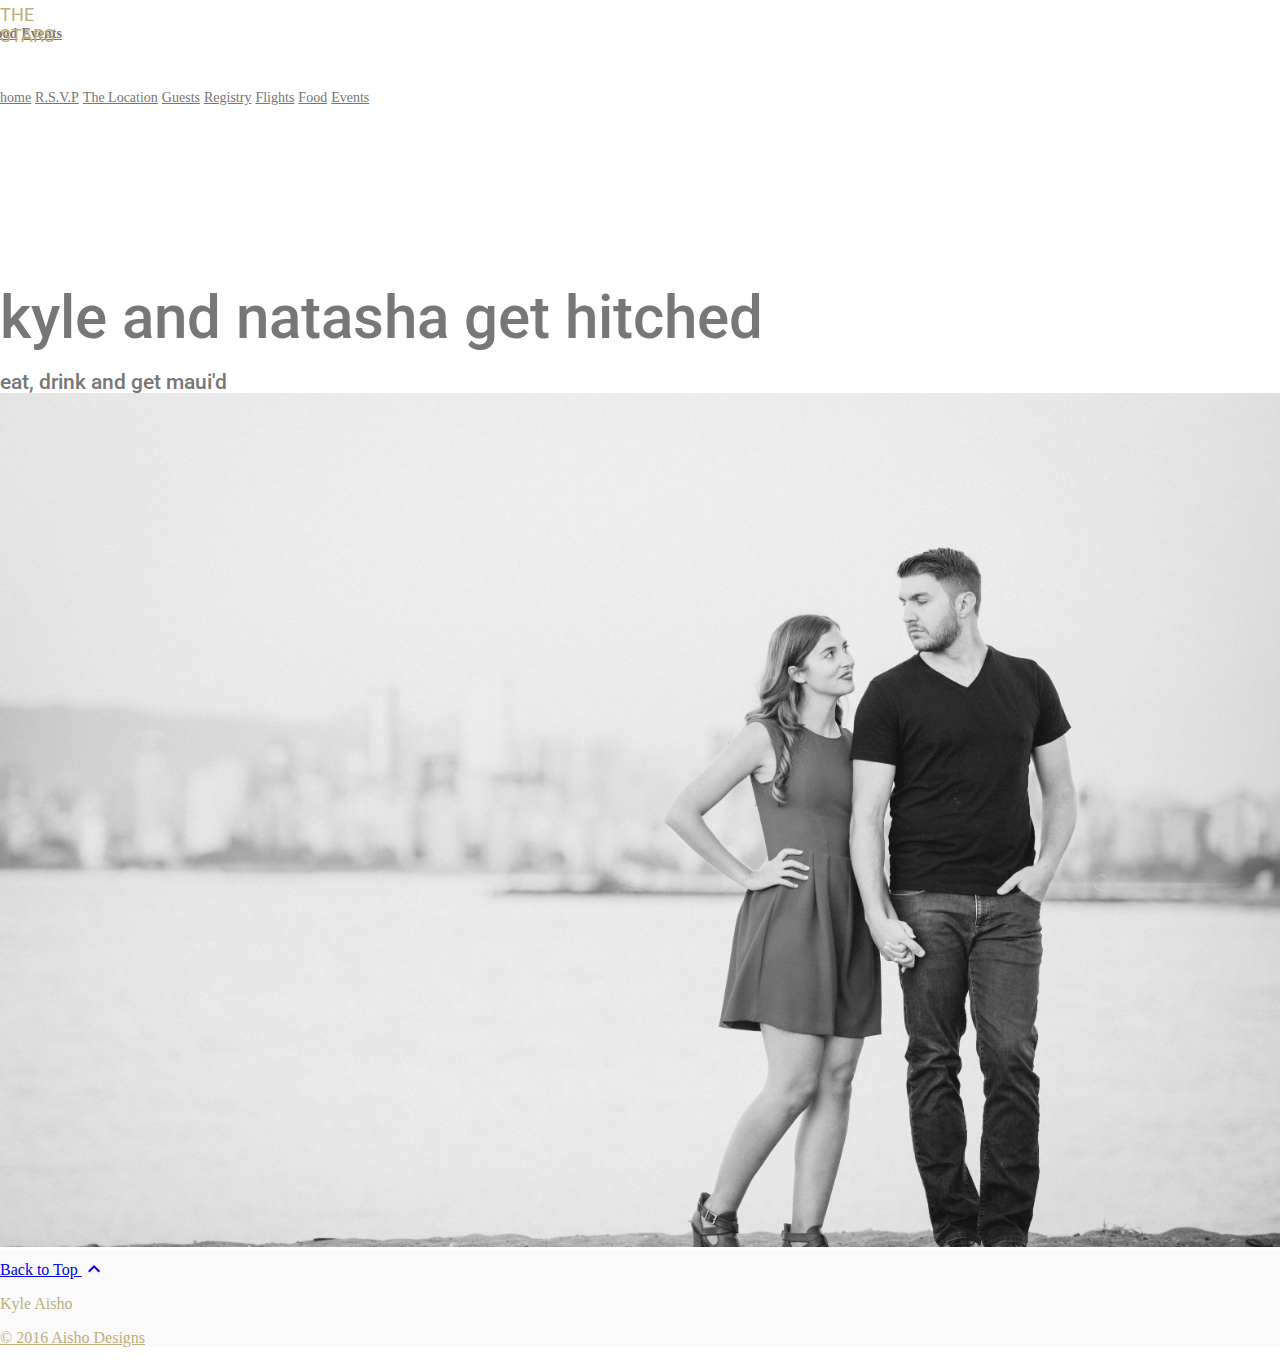
<file: index.html>
<!doctype html>
<!--
  Material Design Lite
  Copyright 2015 Google Inc. All rights reserved.

  Licensed under the Apache License, Version 2.0 (the "License");
  you may not use this file except in compliance with the License.
  You may obtain a copy of the License at

      https://www.apache.org/licenses/LICENSE-2.0

  Unless required by applicable law or agreed to in writing, software
  distributed under the License is distributed on an "AS IS" BASIS,
  WITHOUT WARRANTIES OR CONDITIONS OF ANY KIND, either express or implied.
  See the License for the specific language governing permissions and
  limitations under the License
-->

<html lang="en">
  <head>
    <meta charset="utf-8">
    <meta http-equiv="X-UA-Compatible" content="IE=edge">
    <meta name="description" content="Wedding website for Kyle Aisho and Natasha Alexander">
    <meta name="viewport" content="width=device-width, initial-scale=1.0, minimum-scale=1.0">
    <title>Kyle &amp; Natasha</title>

    <!-- Page styles -->
    <link rel="stylesheet" href="https://fonts.googleapis.com/css?family=Roboto:regular,bold,italic,thin,light,bolditalic,black,medium&amp;lang=en">
    <link rel="stylesheet" href="https://fonts.googleapis.com/icon?family=Material+Icons">
    <link rel="stylesheet" href="https://code.getmdl.io/1.2.1/material.min.css">
    <link rel="stylesheet" href="styles.css">
    <style>
    #view-source {
      position: fixed;
      display: block;
      right: 0;
      bottom: 0;
      margin-right: 40px;
      margin-bottom: 40px;
      z-index: 900;
    }
    </style>
  </head>
  <body>
    <div class="mdl-layout mdl-js-layout mdl-layout--fixed-header">
      <div class="android-header mdl-layout__header mdl-layout__header--waterfall">
        <div class="mdl-layout__header-row">

          <!-- Add spacer, to align navigation to the right in desktop -->
          <div class="android-header-spacer mdl-layout-spacer"></div>
          <div class="android-search-box mdl-textfield mdl-js-textfield mdl-textfield--expandable mdl-textfield--floating-label mdl-textfield--align-right mdl-textfield--full-width">

          </div>
          <!-- Navigation -->
          <div class="android-navigation-container">
            <nav class="android-navigation mdl-navigation">
              <a class="mdl-navigation__link mdl-typography--text-uppercase" href="index.html">home</a>
              <a class="mdl-navigation__link mdl-typography--text-uppercase" href="rsvp.html">R.S.V.P</a>
              <a class="mdl-navigation__link mdl-typography--text-uppercase" href="http://nalanimaui.com/" target="_blank">Location</a>
              <a class="mdl-navigation__link mdl-typography--text-uppercase" href="details.html">Guests</a>
              <a class="mdl-navigation__link mdl-typography--text-uppercase" href="gifts.html">Registry</a>
              <a class="mdl-navigation__link mdl-typography--text-uppercase"
                 href="https://www.google.ca/flights/#search;f=YVR;t=OGG;d=2017-08-27;r=2017-09-04"
                 target="_blank">Flights</a>
              <a class="mdl-navigation__link mdl-typography--text-uppercase" href="food.html">Food</a>
              <a class="mdl-navigation__link mdl-typography--text-uppercase" href="play.html">Events</a>
            </nav>
          </div>
        </div>
      </div>

      <div class="android-drawer mdl-layout__drawer">
      <span class="mdl-layout-title">
        <p class="hamburger-title">across the stars</p>
      </span>
      <nav class="android-navigation mdl-navigation">
          <a class="mdl-navigation__link mdl-typography--text-uppercase" href="index.html">home</a>
          <a class="mdl-navigation__link mdl-typography--text-uppercase" href="rsvp.html">R.S.V.P</a>
          <a class="mdl-navigation__link mdl-typography--text-uppercase" href="http://nalanimaui.com/" target="_blank">The Location</a>
          <a class="mdl-navigation__link mdl-typography--text-uppercase" href="details.html">Guests</a>
          <a class="mdl-navigation__link mdl-typography--text-uppercase" href="gifts.html">Registry</a>
          <a class="mdl-navigation__link mdl-typography--text-uppercase"
             href="https://www.google.ca/flights/#search;f=YVR;t=OGG;d=2017-08-27;r=2017-09-04"
             target="_blank">Flights</a>
          <a class="mdl-navigation__link mdl-typography--text-uppercase" href="food.html">Food</a>
          <a class="mdl-navigation__link mdl-typography--text-uppercase" href="play.html">Events</a>
      </nav>
    </div>

      <div class="mdl-layout__content">
        <a name="top"></a>
        <div class="mdl-typography--text-center">
          <div class="logo-font android-slogan">kyle and natasha get hitched</div>
          <div class="logo-font android-sub-slogan">eat, drink and get maui'd</div>
          <div>
              <img id="img-front-page" src="images/nk_bw_city.jpg" />
          </div>

          <!-- <a href="#screens">
            <button class="android-fab mdl-button mdl-button--colored mdl-js-button mdl-button--fab mdl-js-ripple-effect">
              <i class="material-icons">expand_more</i>
            </button>
          </a> -->
        </div>


        <footer class="android-footer mdl-mega-footer">
          <div class="mdl-mega-footer--top-section">

            <div class="mdl-mega-footer--right-section">
              <a class="mdl-typography--font-light" href="#top">
                Back to Top
                <i class="material-icons">expand_less</i>
              </a>
            </div>
          </div>

          <div class="mdl-mega-footer--middle-section">
            <p class="mdl-typography" id="footerName">Kyle Aisho</p>
              <a href="www.kyleaisho.com" class="mdl-typography--font-light" id="footerLink">© 2016 Aisho Designs</p>
          </div>
        </footer>
      </div>
    </div>
    <script src="https://code.getmdl.io/1.2.1/material.min.js"></script>
    <script src="jquery-3.1.1.min.js"></script>
    <script src="scripts.js"></script>
  </body>
</html>
</file>
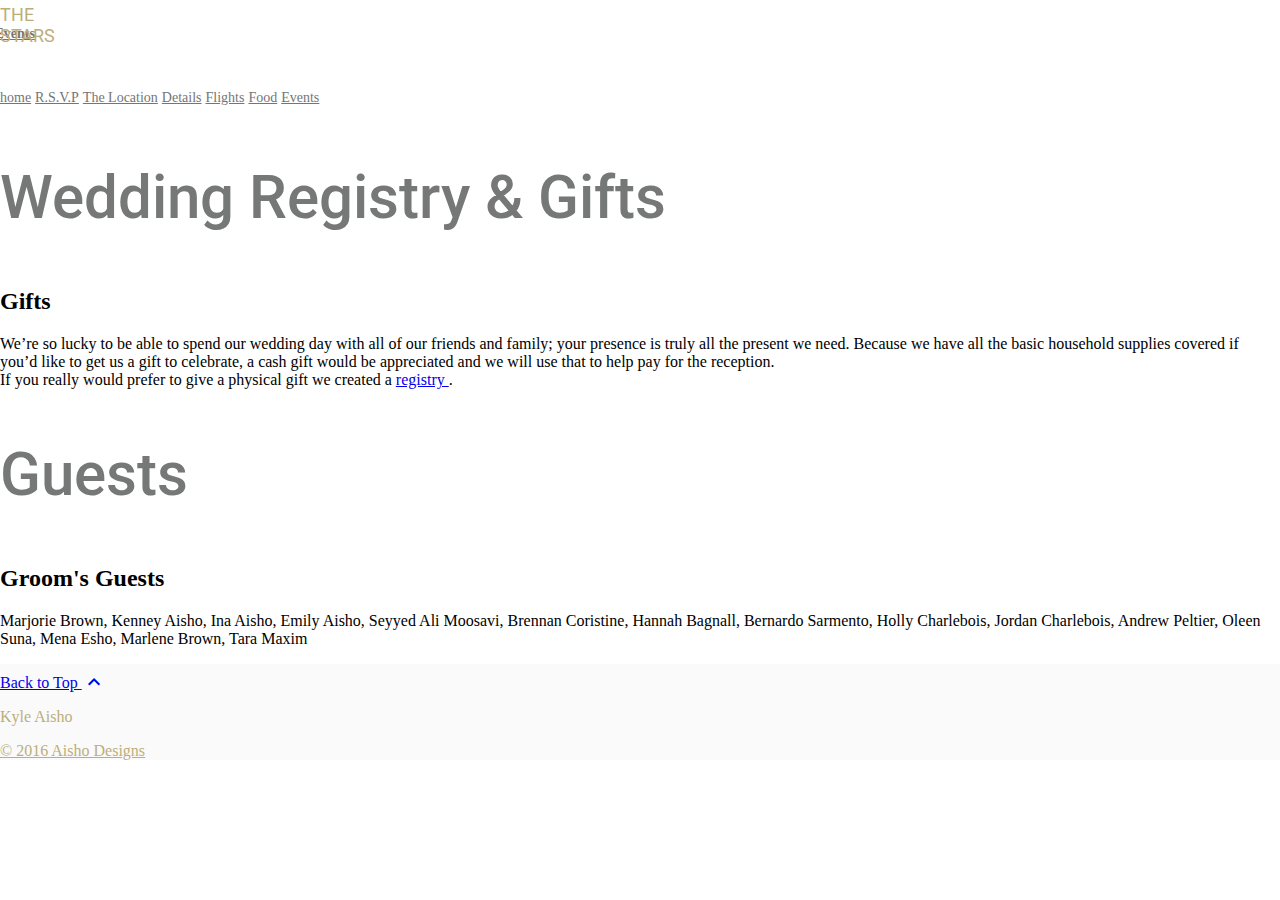
<file: details.html>
<!doctype html>
<!--
Material Design Lite
Copyright 2015 Google Inc. All rights reserved.

Licensed under the Apache License, Version 2.0 (the "License");
you may not use this file except in compliance with the License.
You may obtain a copy of the License at

https://www.apache.org/licenses/LICENSE-2.0

Unless required by applicable law or agreed to in writing, software
distributed under the License is distributed on an "AS IS" BASIS,
WITHOUT WARRANTIES OR CONDITIONS OF ANY KIND, either express or implied.
See the License for the specific language governing permissions and
limitations under the License
-->

<html lang="en">
<head>
    <meta charset="utf-8">
    <meta http-equiv="X-UA-Compatible" content="IE=edge">
    <meta name="description" content="Wedding website for Kyle Aisho and Natasha Alexander">
    <meta name="viewport" content="width=device-width, initial-scale=1.0, minimum-scale=1.0">
    <title>Kyle &amp; Natasha</title>

    <!-- Page styles -->
    <link rel="stylesheet" href="https://fonts.googleapis.com/css?family=Roboto:regular,bold,italic,thin,light,bolditalic,black,medium&amp;lang=en">
    <link rel="stylesheet" href="https://fonts.googleapis.com/icon?family=Material+Icons">
    <link rel="stylesheet" href="https://code.getmdl.io/1.2.1/material.min.css">
    <link rel="stylesheet" href="styles.css">
    <style>
    #view-source {
        position: fixed;
        display: block;
        right: 0;
        bottom: 0;
        margin-right: 40px;
        margin-bottom: 40px;
        z-index: 900;
    }
    </style>
</head>
<body>
    <div class="mdl-layout mdl-js-layout mdl-layout--fixed-header">
        <div class="android-header mdl-layout__header mdl-layout__header--waterfall">
            <div class="mdl-layout__header-row">

                <!-- Add spacer, to align navigation to the right in desktop -->
                <div class="android-header-spacer mdl-layout-spacer"></div>
                <div class="android-search-box mdl-textfield mdl-js-textfield mdl-textfield--expandable mdl-textfield--floating-label mdl-textfield--align-right mdl-textfield--full-width">

                </div>
                <!-- Navigation -->
                <div class="android-navigation-container">
                    <nav class="android-navigation mdl-navigation">
                        <a class="mdl-navigation__link mdl-typography--text-uppercase" href="index.html">home</a>
                        <a class="mdl-navigation__link mdl-typography--text-uppercase" href="rsvp.html">R.S.V.P</a>
                        <a class="mdl-navigation__link mdl-typography--text-uppercase" href="http://nalanimaui.com/" target="_blank">The Location</a>
                        <a class="mdl-navigation__link mdl-typography--text-uppercase" href="details.html">Details</a>
                        <a class="mdl-navigation__link mdl-typography--text-uppercase"
                        href="https://www.google.ca/flights/#search;f=YVR;t=OGG;d=2017-08-27;r=2017-09-04"
                        target="_blank">Flights</a>
                        <a class="mdl-navigation__link mdl-typography--text-uppercase" href="food.html">Food</a>
                        <a class="mdl-navigation__link mdl-typography--text-uppercase" href="play.html">Events</a>
                    </nav>
                </div>
            </div>
        </div>

        <div class="android-drawer mdl-layout__drawer">
            <span class="mdl-layout-title">
                <p class="hamburger-title">across the stars</p>
            </span>
            <nav class="android-navigation mdl-navigation">
                <a class="mdl-navigation__link mdl-typography--text-uppercase" href="index.html">home</a>
                <a class="mdl-navigation__link mdl-typography--text-uppercase" href="rsvp.html">R.S.V.P</a>
                <a class="mdl-navigation__link mdl-typography--text-uppercase" href="http://nalanimaui.com/" target="_blank">The Location</a>
                <a class="mdl-navigation__link mdl-typography--text-uppercase" href="details.html">Details</a>
                <a class="mdl-navigation__link mdl-typography--text-uppercase"
                href="https://www.google.ca/flights/#search;f=YVR;t=OGG;d=2017-08-27;r=2017-09-04"
                target="_blank">Flights</a>
                <a class="mdl-navigation__link mdl-typography--text-uppercase" href="food.html">Food</a>
                <a class="mdl-navigation__link mdl-typography--text-uppercase" href="play.html">Events</a>
            </nav>
        </div>

        <div class="mdl-layout__content">
            <a name="top"></a>
            <div class="mdl-typography--text-center">
              <div class="logo-font android-slogan" id="details-title">Wedding Registry &amp; Gifts</div>

              <div class="mdl-layout__content mdl-typography--text-left">
                <div class="mdl-grid portfolio-max-width">
                    <div class="mdl-grid mdl-cell mdl-cell--12-col mdl-cell--4-col-tablet mdl-card mdl-shadow--4dp">
                        <div class="mdl-cell mdl-cell--8-col">
                            <h2 class="mdl-card__title-text">Gifts</h2>
                            <div class="mdl-card__supporting-text no-left-padding">
                                <p>
                                  We’re so lucky to be able to spend our wedding day with all of our
                                  friends and family; your presence is truly all the present we need.
                                  Because we have all the basic household supplies covered
                                  if you’d like to get us a gift to celebrate, a cash gift would be appreciated
                                  and we will use that to help pay for the reception. <br />
                                  If you really would prefer
                                  to give a physical gift we created a
                                  <a
                                    target='_blank'
                                    href='https://www.bedbathandbeyond.ca:443/store/giftregistry/view_registry_guest.jsp?registryId=544723651&eventType=Wedding&pwsurl='
                                  >
                                    registry
                                  </a>.
                                </p>
                            </div>
                        </div>
                    </div>
                  </div>
                </div>
              <div class="logo-font android-slogan" id="details-title">Guests</div>
              <div class="mdl-layout__content">
                <div class="mdl-grid portfolio-max-width mdl-typography--text-left">
                    <div class="mdl-grid mdl-cell mdl-cell--12-col mdl-cell--4-col-tablet mdl-card mdl-shadow--4dp">
                        <div class="mdl-cell mdl-cell--8-col">
                            <h2 class="mdl-card__title-text">Groom's Guests</h2>
                            <div class="mdl-card__supporting-text no-left-padding">
                                <p>
                                  Marjorie Brown, Kenney Aisho, Ina Aisho,
                                  Emily Aisho, Seyyed Ali Moosavi, Brennan Coristine,
                                  Hannah Bagnall, Bernardo Sarmento, Holly Charlebois,
                                  Jordan Charlebois, Andrew Peltier, Oleen Suna, Mena Esho,
                                  Marlene Brown, Tara Maxim
                                </p>
                            </div>
                        </div>
                    </div>
                  </div>
                </div>


    <footer class="android-footer mdl-mega-footer">
        <div class="mdl-mega-footer--top-section">

            <div class="mdl-mega-footer--right-section">
                <a class="mdl-typography--font-light" href="#top">
                    Back to Top
                    <i class="material-icons">expand_less</i>
                </a>
            </div>
        </div>

        <div class="mdl-mega-footer--middle-section">
            <p class="mdl-typography" id="footerName">Kyle Aisho</p>
            <a href="www.kyleaisho.com" class="mdl-typography--font-light" id="footerLink">© 2016 Aisho Designs</p>
            </div>
        </footer>
    </div>
</div>
<script src="https://code.getmdl.io/1.2.1/material.min.js"></script>
</body>
</html>
</file>
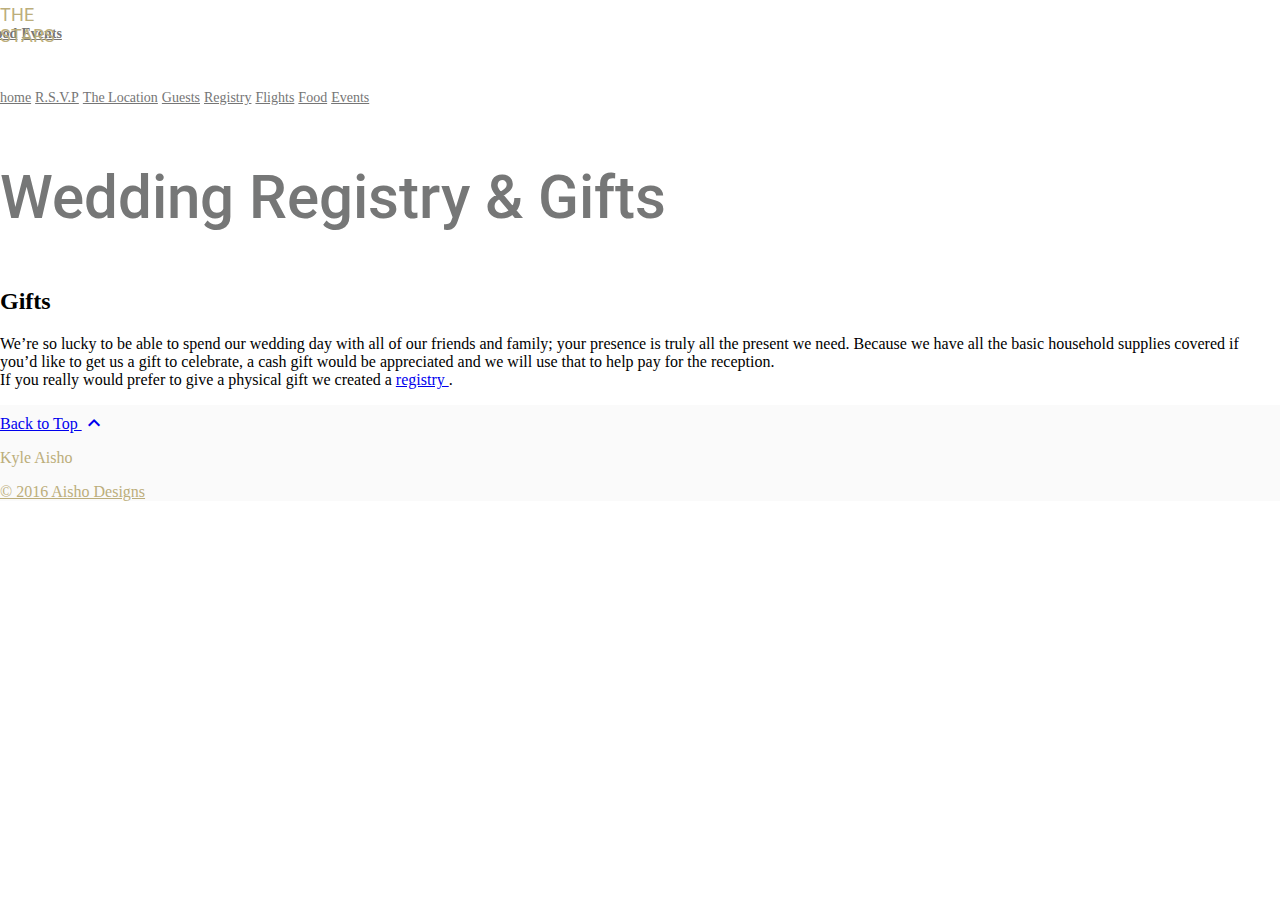
<file: gifts.html>
<!doctype html>
<!--
Material Design Lite
Copyright 2015 Google Inc. All rights reserved.

Licensed under the Apache License, Version 2.0 (the "License");
you may not use this file except in compliance with the License.
You may obtain a copy of the License at

https://www.apache.org/licenses/LICENSE-2.0

Unless required by applicable law or agreed to in writing, software
distributed under the License is distributed on an "AS IS" BASIS,
WITHOUT WARRANTIES OR CONDITIONS OF ANY KIND, either express or implied.
See the License for the specific language governing permissions and
limitations under the License
-->

<html lang="en">
<head>
    <meta charset="utf-8">
    <meta http-equiv="X-UA-Compatible" content="IE=edge">
    <meta name="description" content="Wedding website for Kyle Aisho and Natasha Alexander">
    <meta name="viewport" content="width=device-width, initial-scale=1.0, minimum-scale=1.0">
    <title>Kyle &amp; Natasha</title>

    <!-- Page styles -->
    <link rel="stylesheet" href="https://fonts.googleapis.com/css?family=Roboto:regular,bold,italic,thin,light,bolditalic,black,medium&amp;lang=en">
    <link rel="stylesheet" href="https://fonts.googleapis.com/icon?family=Material+Icons">
    <link rel="stylesheet" href="https://code.getmdl.io/1.2.1/material.min.css">
    <link rel="stylesheet" href="styles.css">
    <style>
    #view-source {
        position: fixed;
        display: block;
        right: 0;
        bottom: 0;
        margin-right: 40px;
        margin-bottom: 40px;
        z-index: 900;
    }
    </style>
</head>
<body>
    <div class="mdl-layout mdl-js-layout mdl-layout--fixed-header">
        <div class="android-header mdl-layout__header mdl-layout__header--waterfall">
            <div class="mdl-layout__header-row">

                <!-- Add spacer, to align navigation to the right in desktop -->
                <div class="android-header-spacer mdl-layout-spacer"></div>
                <div class="android-search-box mdl-textfield mdl-js-textfield mdl-textfield--expandable mdl-textfield--floating-label mdl-textfield--align-right mdl-textfield--full-width">

                </div>
                <!-- Navigation -->
                <div class="android-navigation-container">
                  <nav class="android-navigation mdl-navigation">
                    <a class="mdl-navigation__link mdl-typography--text-uppercase" href="index.html">home</a>
                    <a class="mdl-navigation__link mdl-typography--text-uppercase" href="rsvp.html">R.S.V.P</a>
                    <a class="mdl-navigation__link mdl-typography--text-uppercase" href="http://nalanimaui.com/" target="_blank">Location</a>
                    <a class="mdl-navigation__link mdl-typography--text-uppercase" href="details.html">Guests</a>
                    <a class="mdl-navigation__link mdl-typography--text-uppercase" href="gifts.html">Registry</a>
                    <a class="mdl-navigation__link mdl-typography--text-uppercase"
                       href="https://www.google.ca/flights/#search;f=YVR;t=OGG;d=2017-08-27;r=2017-09-04"
                       target="_blank">Flights</a>
                    <a class="mdl-navigation__link mdl-typography--text-uppercase" href="food.html">Food</a>
                    <a class="mdl-navigation__link mdl-typography--text-uppercase" href="play.html">Events</a>
                  </nav>
                </div>
              </div>
            </div>

            <div class="android-drawer mdl-layout__drawer">
            <span class="mdl-layout-title">
              <p class="hamburger-title">across the stars</p>
            </span>
            <nav class="android-navigation mdl-navigation">
                <a class="mdl-navigation__link mdl-typography--text-uppercase" href="index.html">home</a>
                <a class="mdl-navigation__link mdl-typography--text-uppercase" href="rsvp.html">R.S.V.P</a>
                <a class="mdl-navigation__link mdl-typography--text-uppercase" href="http://nalanimaui.com/" target="_blank">The Location</a>
                <a class="mdl-navigation__link mdl-typography--text-uppercase" href="details.html">Guests</a>
                <a class="mdl-navigation__link mdl-typography--text-uppercase" href="gifts.html">Registry</a>
                <a class="mdl-navigation__link mdl-typography--text-uppercase"
                   href="https://www.google.ca/flights/#search;f=YVR;t=OGG;d=2017-08-27;r=2017-09-04"
                   target="_blank">Flights</a>
                <a class="mdl-navigation__link mdl-typography--text-uppercase" href="food.html">Food</a>
                <a class="mdl-navigation__link mdl-typography--text-uppercase" href="play.html">Events</a>
            </nav>
          </div>

        <div class="mdl-layout__content">
            <a name="top"></a>
            <div class="mdl-typography--text-center">
              <div class="logo-font android-slogan" id="details-title">Wedding Registry &amp; Gifts</div>

              <div class="mdl-layout__content mdl-typography--text-left">
                <div class="mdl-grid portfolio-max-width">
                    <div class="mdl-grid mdl-cell mdl-cell--12-col mdl-cell--4-col-tablet mdl-card mdl-shadow--4dp">
                        <div class="mdl-cell mdl-cell--8-col">
                            <h2 class="mdl-card__title-text">Gifts</h2>
                            <div class="mdl-card__supporting-text no-left-padding">
                                <p>
                                  We’re so lucky to be able to spend our wedding day with all of our
                                  friends and family; your presence is truly all the present we need.
                                  Because we have all the basic household supplies covered
                                  if you’d like to get us a gift to celebrate, a cash gift would be appreciated
                                  and we will use that to help pay for the reception. <br />
                                  If you really would prefer
                                  to give a physical gift we created a
                                  <a
                                    target='_blank'
                                    href='https://www.bedbathandbeyond.ca:443/store/giftregistry/view_registry_guest.jsp?registryId=544723651&eventType=Wedding&pwsurl='
                                  >
                                    registry
                                  </a>.
                                </p>
                            </div>
                        </div>
                    </div>
                  </div>
                </div>


    <footer class="android-footer mdl-mega-footer">
        <div class="mdl-mega-footer--top-section">

            <div class="mdl-mega-footer--right-section">
                <a class="mdl-typography--font-light" href="#top">
                    Back to Top
                    <i class="material-icons">expand_less</i>
                </a>
            </div>
        </div>

        <div class="mdl-mega-footer--middle-section">
            <p class="mdl-typography" id="footerName">Kyle Aisho</p>
            <a href="www.kyleaisho.com" class="mdl-typography--font-light" id="footerLink">© 2016 Aisho Designs</p>
            </div>
        </footer>
    </div>
</div>
<script src="https://code.getmdl.io/1.2.1/material.min.js"></script>
</body>
</html>
</file>
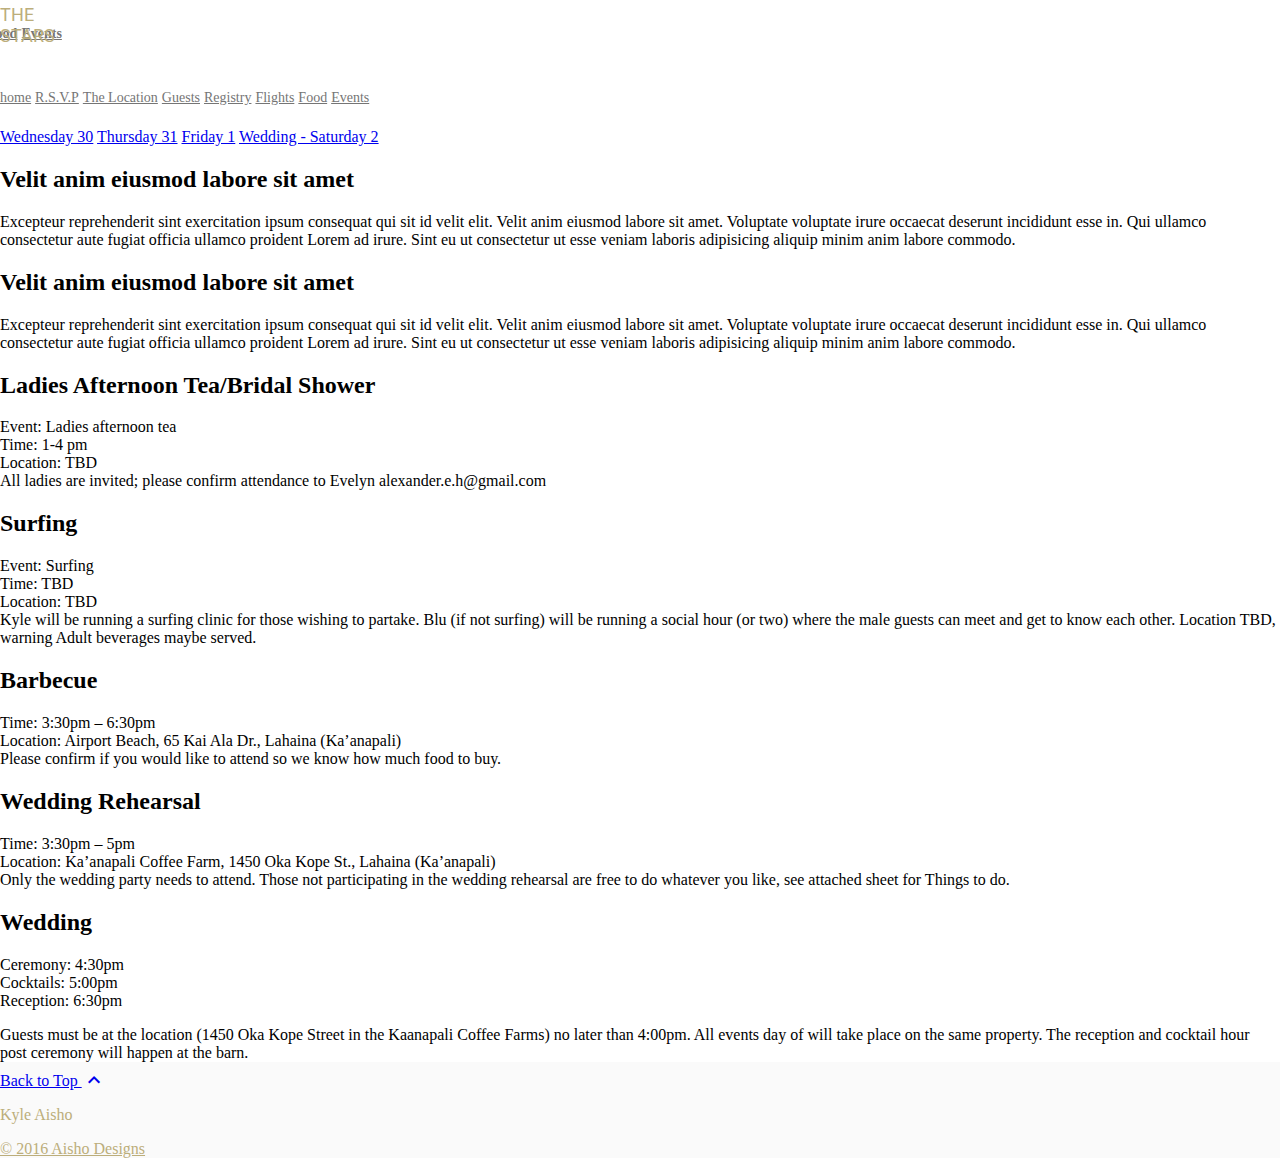
<file: play.html>
<!doctype html>
<!--
  Material Design Lite
  Copyright 2015 Google Inc. All rights reserved.

  Licensed under the Apache License, Version 2.0 (the "License");
  you may not use this file except in compliance with the License.
  You may obtain a copy of the License at

      https://www.apache.org/licenses/LICENSE-2.0

  Unless required by applicable law or agreed to in writing, software
  distributed under the License is distributed on an "AS IS" BASIS,
  WITHOUT WARRANTIES OR CONDITIONS OF ANY KIND, either express or implied.
  See the License for the specific language governing permissions and
  limitations under the License
-->

<html lang="en">
  <head>
    <meta charset="utf-8">
    <meta http-equiv="X-UA-Compatible" content="IE=edge">
    <meta name="description" content="Wedding website for Kyle Aisho and Natasha Alexander">
    <meta name="viewport" content="width=device-width, initial-scale=1.0, minimum-scale=1.0">
    <title>Kyle &amp; Natasha</title>

    <!-- Page styles -->
    <link rel="stylesheet" href="https://fonts.googleapis.com/css?family=Roboto:regular,bold,italic,thin,light,bolditalic,black,medium&amp;lang=en">
    <link rel="stylesheet" href="https://fonts.googleapis.com/icon?family=Material+Icons">
    <link rel="stylesheet" href="https://code.getmdl.io/1.2.1/material.min.css">
    <link rel="stylesheet" href="styles.css">
    <style>
    #view-source {
      position: fixed;
      display: block;
      right: 0;
      bottom: 0;
      margin-right: 40px;
      margin-bottom: 40px;
      z-index: 900;
    }
    </style>
  </head>
  <body>
    <div class="mdl-layout mdl-js-layout mdl-layout--fixed-header">
      <div class="android-header mdl-layout__header mdl-layout__header--waterfall">
        <div class="mdl-layout__header-row">

          <!-- Add spacer, to align navigation to the right in desktop -->
          <div class="android-header-spacer mdl-layout-spacer"></div>
          <div class="android-search-box mdl-textfield mdl-js-textfield mdl-textfield--expandable mdl-textfield--floating-label mdl-textfield--align-right mdl-textfield--full-width">

          </div>
          <!-- Navigation -->
          <div class="android-navigation-container">
            <nav class="android-navigation mdl-navigation">
              <a class="mdl-navigation__link mdl-typography--text-uppercase" href="index.html">home</a>
              <a class="mdl-navigation__link mdl-typography--text-uppercase" href="rsvp.html">R.S.V.P</a>
              <a class="mdl-navigation__link mdl-typography--text-uppercase" href="http://nalanimaui.com/" target="_blank">Location</a>
              <a class="mdl-navigation__link mdl-typography--text-uppercase" href="details.html">Guests</a>
              <a class="mdl-navigation__link mdl-typography--text-uppercase" href="gifts.html">Registry</a>
              <a class="mdl-navigation__link mdl-typography--text-uppercase"
                 href="https://www.google.ca/flights/#search;f=YVR;t=OGG;d=2017-08-27;r=2017-09-04"
                 target="_blank">Flights</a>
              <a class="mdl-navigation__link mdl-typography--text-uppercase" href="food.html">Food</a>
              <a class="mdl-navigation__link mdl-typography--text-uppercase" href="play.html">Events</a>
            </nav>
          </div>
        </div>
      </div>

      <div class="android-drawer mdl-layout__drawer">
      <span class="mdl-layout-title">
        <p class="hamburger-title">across the stars</p>
      </span>
      <nav class="android-navigation mdl-navigation">
          <a class="mdl-navigation__link mdl-typography--text-uppercase" href="index.html">home</a>
          <a class="mdl-navigation__link mdl-typography--text-uppercase" href="rsvp.html">R.S.V.P</a>
          <a class="mdl-navigation__link mdl-typography--text-uppercase" href="http://nalanimaui.com/" target="_blank">The Location</a>
          <a class="mdl-navigation__link mdl-typography--text-uppercase" href="details.html">Guests</a>
          <a class="mdl-navigation__link mdl-typography--text-uppercase" href="gifts.html">Registry</a>
          <a class="mdl-navigation__link mdl-typography--text-uppercase"
             href="https://www.google.ca/flights/#search;f=YVR;t=OGG;d=2017-08-27;r=2017-09-04"
             target="_blank">Flights</a>
          <a class="mdl-navigation__link mdl-typography--text-uppercase" href="food.html">Food</a>
          <a class="mdl-navigation__link mdl-typography--text-uppercase" href="play.html">Events</a>
      </nav>
    </div>

    <div class="mdl-tabs mdl-js-tabs mdl-js-ripple-effect">
      <div class="mdl-tabs__tab-bar">
          <a href="#wednesday-panel" class="mdl-tabs__tab">Wednesday 30</a>
          <a href="#thursday-panel" class="mdl-tabs__tab">Thursday 31</a>
          <a href="#friday-panel" class="mdl-tabs__tab">Friday 1</a>
          <a href="#wedding-panel" class="mdl-tabs__tab is-active">Wedding - Saturday 2</a>
      </div>

      <div class="mdl-tabs__panel" id="monday-panel">
        <div class="mdl-layout__content">
          <div class="mdl-grid portfolio-max-width">
              <div class="mdl-grid mdl-cell mdl-cell--12-col mdl-cell--4-col-tablet mdl-card mdl-shadow--4dp">
                  <div class="mdl-cell mdl-cell--8-col">
                      <h2 class="mdl-card__title-text">Velit anim eiusmod labore sit amet</h2>
                      <div class="mdl-card__supporting-text no-left-padding">
                          <p>Excepteur reprehenderit sint exercitation ipsum consequat qui
                            sit id velit elit. Velit anim eiusmod labore sit amet.
                            Voluptate voluptate irure occaecat deserunt incididunt esse in.
                            Qui ullamco consectetur aute fugiat officia ullamco proident Lorem ad irure.
                            Sint eu ut consectetur ut esse veniam laboris adipisicing aliquip minim anim labore commodo.
                          </p>
                      </div>
                  </div>
              </div>
            </div>
          </div>
      </div>
      <div class="mdl-tabs__panel" id="tuesday-panel">
        <div class="mdl-layout__content">
          <div class="mdl-grid portfolio-max-width">
              <div class="mdl-grid mdl-cell mdl-cell--12-col mdl-cell--4-col-tablet mdl-card mdl-shadow--4dp">
                  <div class="mdl-cell mdl-cell--8-col">
                      <h2 class="mdl-card__title-text">Velit anim eiusmod labore sit amet</h2>
                      <div class="mdl-card__supporting-text no-left-padding">
                          <p>Excepteur reprehenderit sint exercitation ipsum consequat qui
                            sit id velit elit. Velit anim eiusmod labore sit amet.
                            Voluptate voluptate irure occaecat deserunt incididunt esse in.
                            Qui ullamco consectetur aute fugiat officia ullamco proident Lorem ad irure.
                            Sint eu ut consectetur ut esse veniam laboris adipisicing aliquip minim anim labore commodo.
                          </p>
                      </div>
                  </div>
              </div>
            </div>
          </div>
      </div>
      <div class="mdl-tabs__panel" id="wednesday-panel">
        <div class="mdl-layout__content">
          <div class="mdl-grid portfolio-max-width">
              <div class="mdl-grid mdl-cell mdl-cell--12-col mdl-cell--4-col-tablet mdl-card mdl-shadow--4dp">
                  <div class="mdl-cell mdl-cell--8-col">
                      <h2 class="mdl-card__title-text">Ladies Afternoon Tea/Bridal Shower</h2>
                      <div class="mdl-card__supporting-text no-left-padding">
                          <p>
                            Event: Ladies afternoon tea <br  />
                            Time: 1-4 pm <br  />
                            Location:	TBD <br  />
                            All ladies are invited; please confirm attendance to Evelyn alexander.e.h@gmail.com
                          </p>
                      </div>
                  </div>
              </div>
              <div class="mdl-grid mdl-cell mdl-cell--12-col mdl-cell--4-col-tablet mdl-card mdl-shadow--4dp">
                  <div class="mdl-cell mdl-cell--8-col">
                      <h2 class="mdl-card__title-text">Surfing</h2>
                      <div class="mdl-card__supporting-text no-left-padding">
                          <p>
                            Event: Surfing <br  />
                            Time: TBD <br  />
                            Location:	TBD <br  />
                            Kyle will be running a surfing clinic for those wishing to partake.
                            Blu (if not surfing) will be running a social hour (or two) where the male guests can meet and get to know each other. Location TBD, warning Adult beverages maybe served.

                          </p>
                      </div>
                  </div>
              </div>
            </div>
          </div>
      </div>
      <div class="mdl-tabs__panel" id="thursday-panel">
        <div class="mdl-layout__content">
          <div class="mdl-grid portfolio-max-width">
              <div class="mdl-grid mdl-cell mdl-cell--12-col mdl-cell--4-col-tablet mdl-card mdl-shadow--4dp">
                  <div class="mdl-cell mdl-cell--8-col">
                      <h2 class="mdl-card__title-text">Barbecue</h2>
                      <div class="mdl-card__supporting-text no-left-padding">
                          <p>
                            Time:		3:30pm – 6:30pm <br  />
                            Location:	Airport Beach, 65 Kai Ala Dr., Lahaina (Ka’anapali) <br  />
                            Please confirm if you would like to attend so we know how much food to buy.
                          </p>
                      </div>
                  </div>
              </div>
            </div>
          </div>
      </div>
      <div class="mdl-tabs__panel" id="friday-panel">
        <div class="mdl-layout__content">
          <div class="mdl-grid portfolio-max-width">
              <div class="mdl-grid mdl-cell mdl-cell--12-col mdl-cell--4-col-tablet mdl-card mdl-shadow--4dp">
                  <div class="mdl-cell mdl-cell--8-col">
                      <h2 class="mdl-card__title-text">Wedding Rehearsal</h2>
                      <div class="mdl-card__supporting-text no-left-padding">
                          <p>
                            Time: 3:30pm – 5pm <br  />
                            Location:	Ka’anapali Coffee Farm, 1450 Oka Kope St., Lahaina (Ka’anapali) <br  />
                            Only the wedding party needs to attend. Those not participating in the wedding rehearsal
                            are free to do whatever you like, see attached sheet for Things to do.
                          </p>
                      </div>
                  </div>
              </div>
            </div>
          </div>
      </div>
      <div class="mdl-tabs__panel is-active" id="wedding-panel">
        <div class="mdl-layout__content">
          <div class="mdl-grid portfolio-max-width">
              <div class="mdl-grid mdl-cell mdl-cell--12-col mdl-cell--4-col-tablet mdl-card mdl-shadow--4dp">
                  <div class="mdl-cell mdl-cell--8-col">
                      <h2 class="mdl-card__title-text">Wedding</h2>
                      <div class="mdl-card__supporting-text no-left-padding">
                          <p>
                            Ceremony: 4:30pm <br  />
                            Cocktails: 5:00pm <br  />
                            Reception: 6:30pm <br  />
                          </p>
                          Guests must be at the location (1450 Oka Kope Street in the Kaanapali Coffee Farms)
                          no later than 4:00pm. All events day of will take place on the same property.
                          The reception and cocktail hour post ceremony will happen at the barn.
                      </div>
                      <!-- <div class="mdl-card__supporting-text no-left-padding">
                          <p>
                            Guests must be at the location (1450 Oka Kope Street in Kaanapali Coffee Farms)
                            no later than 4:00pm. <br  />
                            Ceremony: 4:30pm
                            Cocktails: 5:00pm
                            Reception: 6:30pm
                          </p>
                      </div> -->
                  </div>
              </div>
            </div>
          </div>
      </div>
    </div>
    <footer class="android-footer mdl-mega-footer">
        <div class="mdl-mega-footer--top-section">

            <div class="mdl-mega-footer--right-section">
                <a class="mdl-typography--font-light" href="#top">
                    Back to Top
                    <i class="material-icons">expand_less</i>
                </a>
            </div>
        </div>

        <div class="mdl-mega-footer--middle-section">
            <p class="mdl-typography" id="footerName">Kyle Aisho</p>
            <a href="www.kyleaisho.com" class="mdl-typography--font-light" id="footerLink">© 2016 Aisho Designs</p>
            </div>
        </footer>
    </div>
</div>
<script src="https://code.getmdl.io/1.2.1/material.min.js"></script>
</body>
</html>
</file>
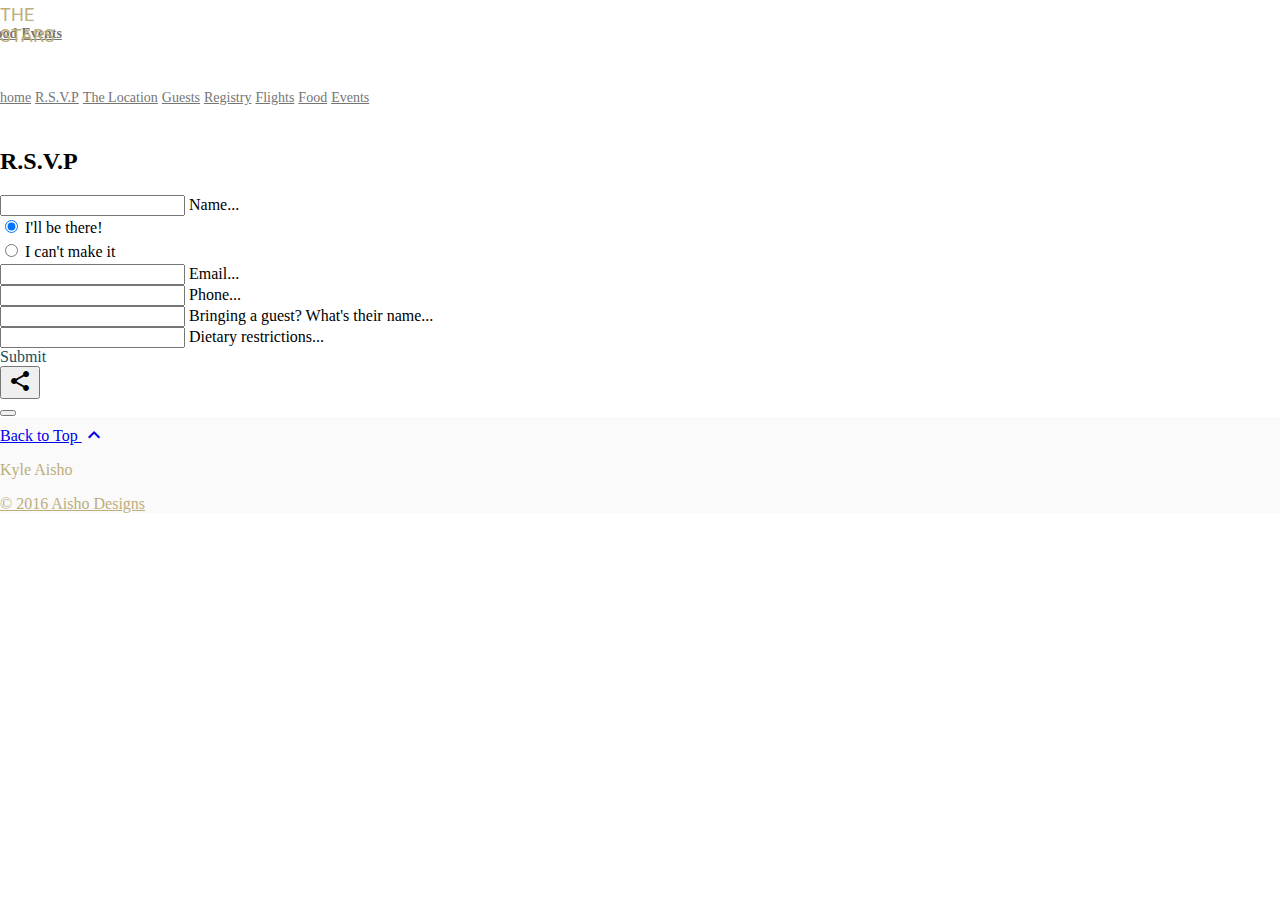
<file: rsvp.html>
<!doctype html>
<!--
  Material Design Lite
  Copyright 2015 Google Inc. All rights reserved.

  Licensed under the Apache License, Version 2.0 (the "License");
  you may not use this file except in compliance with the License.
  You may obtain a copy of the License at

      https://www.apache.org/licenses/LICENSE-2.0

  Unless required by applicable law or agreed to in writing, software
  distributed under the License is distributed on an "AS IS" BASIS,
  WITHOUT WARRANTIES OR CONDITIONS OF ANY KIND, either express or implied.
  See the License for the specific language governing permissions and
  limitations under the License
-->

<html lang="en">
  <head>
    <meta charset="utf-8">
    <meta http-equiv="X-UA-Compatible" content="IE=edge">
    <meta name="description" content="Wedding website for Kyle Aisho and Natasha Alexander">
    <meta name="viewport" content="width=device-width, initial-scale=1.0, minimum-scale=1.0">
    <title>Kyle &amp; Natasha</title>

    <!-- Page styles -->
    <link rel="stylesheet" href="https://fonts.googleapis.com/css?family=Roboto:regular,bold,italic,thin,light,bolditalic,black,medium&amp;lang=en">
    <link rel="stylesheet" href="https://fonts.googleapis.com/icon?family=Material+Icons">
    <link rel="stylesheet" href="https://code.getmdl.io/1.2.1/material.min.css">
    <link rel="stylesheet" href="styles.css">
    <style>
    #view-source {
      position: fixed;
      display: block;
      right: 0;
      bottom: 0;
      margin-right: 40px;
      margin-bottom: 40px;
      z-index: 900;
    }
    </style>
  </head>
  <body>
    <div class="mdl-layout mdl-js-layout mdl-layout--fixed-header">
      <div class="android-header mdl-layout__header mdl-layout__header--waterfall">
        <div class="mdl-layout__header-row">

          <!-- Add spacer, to align navigation to the right in desktop -->
          <div class="android-header-spacer mdl-layout-spacer"></div>
          <div class="android-search-box mdl-textfield mdl-js-textfield mdl-textfield--expandable mdl-textfield--floating-label mdl-textfield--align-right mdl-textfield--full-width">

          </div>
          <!-- Navigation -->
          <div class="android-navigation-container">
            <nav class="android-navigation mdl-navigation">
              <a class="mdl-navigation__link mdl-typography--text-uppercase" href="index.html">home</a>
              <a class="mdl-navigation__link mdl-typography--text-uppercase" href="rsvp.html">R.S.V.P</a>
              <a class="mdl-navigation__link mdl-typography--text-uppercase" href="http://nalanimaui.com/" target="_blank">Location</a>
              <a class="mdl-navigation__link mdl-typography--text-uppercase" href="details.html">Guests</a>
              <a class="mdl-navigation__link mdl-typography--text-uppercase" href="gifts.html">Registry</a>
              <a class="mdl-navigation__link mdl-typography--text-uppercase"
                 href="https://www.google.ca/flights/#search;f=YVR;t=OGG;d=2017-08-27;r=2017-09-04"
                 target="_blank">Flights</a>
              <a class="mdl-navigation__link mdl-typography--text-uppercase" href="food.html">Food</a>
              <a class="mdl-navigation__link mdl-typography--text-uppercase" href="play.html">Events</a>
            </nav>
          </div>
        </div>
      </div>

      <div class="android-drawer mdl-layout__drawer">
      <span class="mdl-layout-title">
        <p class="hamburger-title">across the stars</p>
      </span>
      <nav class="android-navigation mdl-navigation">
          <a class="mdl-navigation__link mdl-typography--text-uppercase" href="index.html">home</a>
          <a class="mdl-navigation__link mdl-typography--text-uppercase" href="rsvp.html">R.S.V.P</a>
          <a class="mdl-navigation__link mdl-typography--text-uppercase" href="http://nalanimaui.com/" target="_blank">The Location</a>
          <a class="mdl-navigation__link mdl-typography--text-uppercase" href="details.html">Guests</a>
          <a class="mdl-navigation__link mdl-typography--text-uppercase" href="gifts.html">Registry</a>
          <a class="mdl-navigation__link mdl-typography--text-uppercase"
             href="https://www.google.ca/flights/#search;f=YVR;t=OGG;d=2017-08-27;r=2017-09-04"
             target="_blank">Flights</a>
          <a class="mdl-navigation__link mdl-typography--text-uppercase" href="food.html">Food</a>
          <a class="mdl-navigation__link mdl-typography--text-uppercase" href="play.html">Events</a>
      </nav>
    </div>
        <div class="content-grid" "mdl-grid">
            <div class="mdl-cell mdl-cell--4-col mdl-cell--4-offset">


          <div class="demo-card-wide mdl-card mdl-shadow--2dp">
              <div class="mdl-card__title">
                <h2 class="mdl-card__title-text">R.S.V.P</h2>
              </div>
              <div class="mdl-card__supporting-text">
                  <form action="#" id="rsvp-form">
                    <div class="mdl-textfield mdl-js-textfield mdl-textfield--floating-label">
                      <input class="mdl-textfield__input rsvp-text" type="text" id="name-text">
                      <label class="mdl-textfield__label" for="sample3">Name...</label>
                    </div>
                    <div class="mdl-textfield mdl-js-textfield mdl-textfield--floating-label">
                        <label class="mdl-radio mdl-js-radio mdl-js-ripple-effect" for="option-1">
                          <input type="radio" id="option-1" class="mdl-radio__button" name="options" value="1" checked>
                          <span class="mdl-radio__label">I'll be there!</span>
                        </label>
                    </div>
                    <div class="mdl-textfield mdl-js-textfield mdl-textfield--floating-label">
                        <label class="mdl-radio mdl-js-radio mdl-js-ripple-effect" for="option-2">
                          <input type="radio" id="option-2" class="mdl-radio__button" name="options" value="2">
                          <span class="mdl-radio__label">I can't make it</span>
                        </label>
                    </div>
                      <div class="mdl-textfield mdl-js-textfield mdl-textfield--floating-label">
                        <input class="mdl-textfield__input" type="text" id="email-text">
                        <label class="mdl-textfield__label" for="sample3">Email...</label>
                      </div>
                        <div class="mdl-textfield mdl-js-textfield mdl-textfield--floating-label">
                          <input class="mdl-textfield__input" type="text" id="phone-text">
                          <label class="mdl-textfield__label" for="sample3">Phone...</label>
                        </div>
                        <div class="mdl-textfield mdl-js-textfield mdl-textfield--floating-label">
                          <input class="mdl-textfield__input" type="text" id="guest-text">
                          <label class="mdl-textfield__label" for="sample3">Bringing a guest? What's their name...</label>
                        </div>
                        <div class="mdl-textfield mdl-js-textfield mdl-textfield--floating-label">
                          <input class="mdl-textfield__input" type="text" id="dietary-text">
                          <label class="mdl-textfield__label" for="sample3">Dietary restrictions...</label>
                        </div>
                  </form>
              </div>
              <div class="mdl-card__actions mdl-card--border">
                <a class="mdl-button mdl-button--colored mdl-js-button mdl-js-ripple-effect"
                    id="rsvp-btn"
                    onclick="postToGoogle()">
                  Submit
                </a>
              </div>
              <div class="mdl-card__menu">
                <button class="mdl-button mdl-button--icon mdl-js-button mdl-js-ripple-effect">
                  <i class="material-icons">share</i>
                </button>
              </div>
            </div>
        </div>
        <div id="rsvp-snackbar" class="mdl-js-snackbar mdl-snackbar">
          <div class="mdl-snackbar__text"></div>
          <button class="mdl-snackbar__action" type="button"></button>
        </div>
    </div>


        <footer class="android-footer mdl-mega-footer">
          <div class="mdl-mega-footer--top-section">

            <div class="mdl-mega-footer--right-section">
              <a class="mdl-typography--font-light" href="#top">
                Back to Top
                <i class="material-icons">expand_less</i>
              </a>
            </div>
          </div>

          <div class="mdl-mega-footer--middle-section">
            <p class="mdl-typography" id="footerName">Kyle Aisho</p>
              <a href="www.kyleaisho.com" class="mdl-typography--font-light" id="footerLink">© 2016 Aisho Designs</p>
          </div>
        </footer>
      </div>
    </div>
    <script src="https://code.getmdl.io/1.2.1/material.min.js"></script>
    <script src="jquery-3.1.1.min.js"></script>
    <script src="scripts.js"></script>
  </body>
</html>
</file>
<file: styles.css>
/**
 * Copyright 2015 Google Inc. All Rights Reserved.
 *
 * Licensed under the Apache License, Version 2.0 (the "License");
 * you may not use this file except in compliance with the License.
 * You may obtain a copy of the License at
 *
 *      http://www.apache.org/licenses/LICENSE-2.0
 *
 * Unless required by applicable law or agreed to in writing, software
 * distributed under the License is distributed on an "AS IS" BASIS,
 * WITHOUT WARRANTIES OR CONDITIONS OF ANY KIND, either express or implied.
 * See the License for the specific language governing permissions and
 * limitations under the License.
 */

body {
  margin: 0;
}

/* Disable ugly boxes around images in IE10 */
a img{
  border: 0px;
}

#footerName {
    color: #BCAE7B;
}

#footerLink {
    color: #BCAE7B;
}

#footerLink:visited {
    color: #BCAE7B;
}

#img-front-page {
    max-height: 100%;
    max-width: 100%;
}

.mdl-radio.is-checked .mdl-radio__outer-circle {
    border-color: #BCAE7B;
}

.mdl-radio.is-checked .mdl-radio__inner-circle {
    background-color: #BCAE7B;
}

.mdl-radio {
    position: relative;
    font-size: 16px;
    line-height: 24px;
    display: inline-block;
    box-sizing: border-box;
    margin: 0;
    padding-left: 0
}

.mdl-radio.is-upgraded {
    padding-left: 24px
}

.mdl-radio__button {
    line-height: 24px
}

.mdl-radio.is-upgraded .mdl-radio__button {
    position: absolute;
    width: 0;
    height: 0;
    margin: 0;
    padding: 0;
    opacity: 0;
    -ms-appearance: none;
    -moz-appearance: none;
    -webkit-appearance: none;
    appearance: none;
    border: none
}

.mdl-radio__outer-circle {
    position: absolute;
    top: 4px;
    left: 0;
    display: inline-block;
    box-sizing: border-box;
    width: 16px;
    height: 16px;
    margin: 0;
    cursor: pointer;
    border: 2px solid rgba(0,0,0,.54);
    border-radius: 50%;
    z-index: 2
}

.mdl-radio.is-checked .mdl-radio__outer-circle {
    border: 2px solid #BCAE7B;
}

.mdl-radio__outer-circle fieldset[disabled] .mdl-radio,.mdl-radio.is-disabled .mdl-radio__outer-circle {
    border: 2px solid rgba(0,0,0,.26);
    cursor: auto
}

.mdl-radio__inner-circle {
    position: absolute;
    z-index: 1;
    margin: 0;
    top: 8px;
    left: 4px;
    box-sizing: border-box;
    width: 8px;
    height: 8px;
    cursor: pointer;
    transition-duration: .28s;
    transition-timing-function: cubic-bezier(.4,0,.2,1);
    transition-property: transform;
    transition-property: transform,-webkit-transform;
    -webkit-transform: scale3d(0,0,0);
    transform: scale3d(0,0,0);
    border-radius: 50%;
    background: #BCAE7B;
}

.mdl-radio.is-checked .mdl-radio__inner-circle {
    -webkit-transform: scale3d(1,1,1);
    transform: scale3d(1,1,1)
}

.mdl-radio.is-focused .mdl-radio__inner-circle {
    box-shadow: 0 0 0 10px rgba(0,0,0,.1)
}

.mdl-button.mdl-button--colored {
    color: #184d62;
}

.mdl-textfield__label:after {
    background-color: #BCAE7B;
    bottom: 20px;
    content: '';
    height: 2px;
    left: 45%;
    position: absolute;
    transition-duration: .2s;
    transition-timing-function: cubic-bezier(.4,0,.2,1);
    visibility: hidden;
    width: 10px;
}

.mdl-textfield--floating-label.is-focused .mdl-textfield__label,.mdl-textfield--floating-label.is-dirty .mdl-textfield__label,.mdl-textfield--floating-label.has-placeholder .mdl-textfield__label {
    color: #184d62;
    font-size: 12px;
    top: 4px;
    visibility: visible
}

.rsvp-text {
    color: #184d62;
}

#details-title {
    padding-top: 40px;
    margin-bottom: 60px;
}

.hamburger-title {
    font-size: large;
    position: absolute;
    bottom: 0px;
    font-family: Roboto;
    text-transform: uppercase;
}

a:hover {
    color: #184d62;
}

::-moz-selection {
  background-color: #6ab344;
  color: #fff;
}

::selection {
  background-color: #6ab344;
  color: #fff;
}

.android-search-box .mdl-textfield__input {
  color: rgba(0, 0, 0, 0.87);
}

.android-header .mdl-menu__container {
  z-index: 50;
  margin: 0 !important;
}


.mdl-textfield--expandable {
  width: auto;
}

.android-fab {
  position: absolute;
  right: 20%;
  bottom: -26px;
  z-index: 3;
  background: #64ffda !important;
  color: black !important;
}

.android-mobile-title {
  display: none !important;
}


.android-logo-image {
  height: 28px;
  width: 140px;
}


.android-header {
  overflow: visible;
  background-color: white;
}

  .android-header .material-icons {
    color: #767777 !important;
  }

  .android-header .mdl-layout__drawer-button {
    background: transparent;
    color: #767777;
  }

  .android-header .mdl-navigation__link {
    color: #757575;
    font-weight: 700;
    font-size: 14px;
  }

  .android-navigation-container {
    /* Simple hack to make the overflow happen to the left instead... */
    direction: rtl;
    -webkit-order: 1;
        -ms-flex-order: 1;
            order: 1;
    width: 500px;
    transition: opacity 0.2s cubic-bezier(0.4, 0, 0.2, 1),
        width 0.2s cubic-bezier(0.4, 0, 0.2, 1);
  }

  .android-navigation {
    /* ... and now make sure the content is actually LTR */
    direction: ltr;
    -webkit-justify-content: flex-end;
        -ms-flex-pack: end;
            justify-content: flex-end;
    width: 800px;
  }

  .android-search-box.is-focused + .android-navigation-container {
    opacity: 0;
    width: 100px;
  }


  .android-navigation .mdl-navigation__link {
    display: inline-block;
    height: 60px;
    line-height: 68px;
    background-color: transparent;
    border-bottom: 4px solid transparent;
  }

    .android-navigation .mdl-navigation__link:hover {
      border-bottom: 4px solid #BCAE7B;
      color: #184d62;
    }

  .android-search-box {
    -webkit-order: 2;
        -ms-flex-order: 2;
            order: 2;
    margin-left: 16px;
    margin-right: 16px;
  }

  .android-more-button {
    -webkit-order: 3;
        -ms-flex-order: 3;
            order: 3;
  }


.android-drawer {
  border-right: none;
}

  .android-drawer-separator {
    height: 1px;
    background-color: #dcdcdc;
    margin: 8px 0;
  }

  .android-drawer .mdl-navigation__link.mdl-navigation__link {
    font-size: 14px;
    color: #757575;
  }

  .android-drawer span.mdl-navigation__link.mdl-navigation__link {
    color: #8bc34a;
  }

  .android-drawer .mdl-layout-title {
    position: relative;
    background: #184d62;
    height: 160px;
    color: #BCAE7B;
  }

    .android-drawer .android-logo-image {
      position: absolute;
      bottom: 16px;
    }

.android-be-together-section {
  position: relative;
  height: 800px;
  width: auto;
  background-color: #f3f3f3;
  background: url('images/slide01.jpg') center 30% no-repeat;
  background-size: cover;
}

.logo-font {
  font-family: 'Roboto', 'Helvetica', 'Arial', sans-serif;
  line-height: 1;
  color: #767777;
  font-weight: 500;
}

.android-slogan {
  font-size: 60px;
  padding-top: 160px;
}

.android-sub-slogan {
  font-size: 21px;
  padding-top: 24px;
}

.android-create-character {
  font-size: 21px;
  padding-top: 400px;
}

  .android-create-character a {
    text-decoration: none;
    color: #767777;
    font-weight: 300;
  }

.android-screen-section {
  position: relative;
  padding-top: 60px;
  padding-bottom: 80px;
}

.android-screens {
  text-align: right;
  width: 100%;
  white-space: nowrap;
  overflow-x: auto;
}

.android-screen {
  text-align: center;
}

.android-screen .android-link {
  margin-top: 16px;
  display: block;
  z-index: 2;
}

.android-image-link {
  text-decoration: none;
}

.android-wear {
  display: inline-block;
  width: 160px;
  margin-right: 32px;
}

  .android-wear .android-screen-image {
    width: 40%;
    z-index: 1;
  }


.android-phone {
  display: inline-block;
  width: 64px;
  margin-right: 48px;
}

  .android-phone .android-screen-image {
    width: 100%;
    z-index: 1;
  }


.android-tablet {
  display: inline-block;
  width: 110px;
  margin-right: 64px;
}

  .android-tablet .android-screen-image {
    width: 100%;
    z-index: 1;
  }

  .android-tablet .android-link {
    display: block;
    z-index: 2;
  }


.android-tv {
  display: inline-block;
  width: 300px;
  margin-right: 80px;
}

  .android-tv .android-screen-image {
    width: 100%;
    z-index: 1;
  }


.android-auto {
  display: inline-block;
  width: 300px;
  overflow: hidden;
}

  .android-auto .android-screen-image {
    display: block;
    height: 300px;
    z-index: 1;
  }


.android-wear-section {
  position: relative;
  background: url('images/wear.png') center top no-repeat;
  background-size: cover;
  height: 800px;
}

.android-wear-band {
  position: absolute;
  bottom: 0;
  width: 100%;
  text-align: center;
  background-color: #37474f;
}

.android-wear-band-text {
  max-width: 800px;
  margin-left: 25%;
  padding: 24px;
  text-align: left;
  color: white;
}

  .android-wear-band-text p {
    padding-top: 8px;
  }

.android-link {
  text-decoration: none;
  color: #8bc34a !important;
}

  .android-link:hover {
    color: #184d62 !important;
  }

  .android-link .material-icons {
    position: relative;
    top: -1px;
    vertical-align: middle;
  }

.android-alt-link {
  text-decoration: none;
  color: #64ffda !important;
  font-size: 16px;
}

  .android-alt-link:hover {
    color: #00bfa5 !important;
  }

  .android-alt-link .material-icons {
    position: relative;
    top: 6px;
  }

.android-customized-section {
  text-align: center;
}

.android-customized-section-text {
  max-width: 500px;
  margin-left: auto;
  margin-right: auto;
  padding: 80px 16px 0 16px;
}

  .android-customized-section-text p {
    padding-top: 16px;
  }

.android-customized-section-image {
  background: url('images/devices.jpg') center top no-repeat;
  background-size: cover;
  height: 400px;
}

.android-more-section {
  padding: 80px 0;
  max-width: 1044px;
  margin-left: auto;
  margin-right: auto;
}

  .android-more-section .android-section-title {
    margin-left: 12px;
    padding-bottom: 24px;
  }

.android-card-container {
}

  .android-card-container .mdl-card__media {
    overflow: hidden;
    background: transparent;
  }

    .android-card-container .mdl-card__media img {
      width: 100%;
    }

  .android-card-container .mdl-card__title {
    background: transparent;
    height: auto;
  }

  .android-card-container .mdl-card__title-text {
    color: black;
    height: auto;
  }

  .android-card-container .mdl-card__supporting-text {
    height: auto;
    color: black;
    padding-bottom: 56px;
  }

  .android-card-container .mdl-card__actions {
    position: absolute;
    bottom: 0;
  }

  .android-card-container .mdl-card__actions a {
    border-top: none;
    font-size: 16px;
  }

.android-footer {
  background-color: #fafafa;
  position: relative;
}

  .android-footer a:hover {
    color: #184d62;
  }

  .android-footer .mdl-mega-footer--top-section::after {
    border-bottom: none;
  }

  .android-footer .mdl-mega-footer--middle-section::after {
    border-bottom: none;
  }

  .android-footer .mdl-mega-footer--bottom-section {
    position: relative;
  }

  .android-footer .mdl-mega-footer--bottom-section a {
    margin-right: 2em;
  }

  .android-footer .mdl-mega-footer--right-section a .material-icons {
    position: relative;
    top: 6px;
  }


.android-link-menu:hover {
  cursor: pointer;
}


/**** Mobile layout ****/
@media (max-width: 900px) {
  .android-navigation-container {
    display: none;
  }

  .android-title {
    display: none !important;
  }

  .android-mobile-title {
    display: block !important;
    position: absolute;
    left: calc(50% - 70px);
    top: 12px;
    transition: opacity 0.2s cubic-bezier(0.4, 0, 0.2, 1);
  }

  /* WebViews in iOS 9 break the "~" operator, and WebViews in OS X 10.10 break
     consecutive "+" operators in some cases. Therefore, we need to use both
     here to cover all the bases. */
  .android.android-search-box.is-focused ~ .android-mobile-title,
  .android-search-box.is-focused + .android-navigation-container + .android-mobile-title {
    opacity: 0;
  }

  .android-more-button {
    display: none;
  }

  .android-search-box.is-focused {
    width: calc(100% - 48px);
  }

  .android-search-box .mdl-textfield__expandable-holder {
    width: 100%;
  }

  .android-be-together-section {
    height: 350px;
  }

  .android-slogan {
    font-size: 26px;
    margin: 0 16px;
    padding-top: 24px;
  }

  .android-sub-slogan {
    font-size: 16px;
    margin: 0 16px;
    padding-top: 8px;
  }

  .android-create-character {
    padding-top: 200px;
    font-size: 16px;
  }

  .android-create-character img {
    height: 12px;
  }

  .android-fab {
    display: none;
  }

  .android-wear-band-text {
    margin-left: 0;
    padding: 16px;
  }

  .android-footer .mdl-mega-footer--bottom-section {
    display: none;
  }
}
</file>
